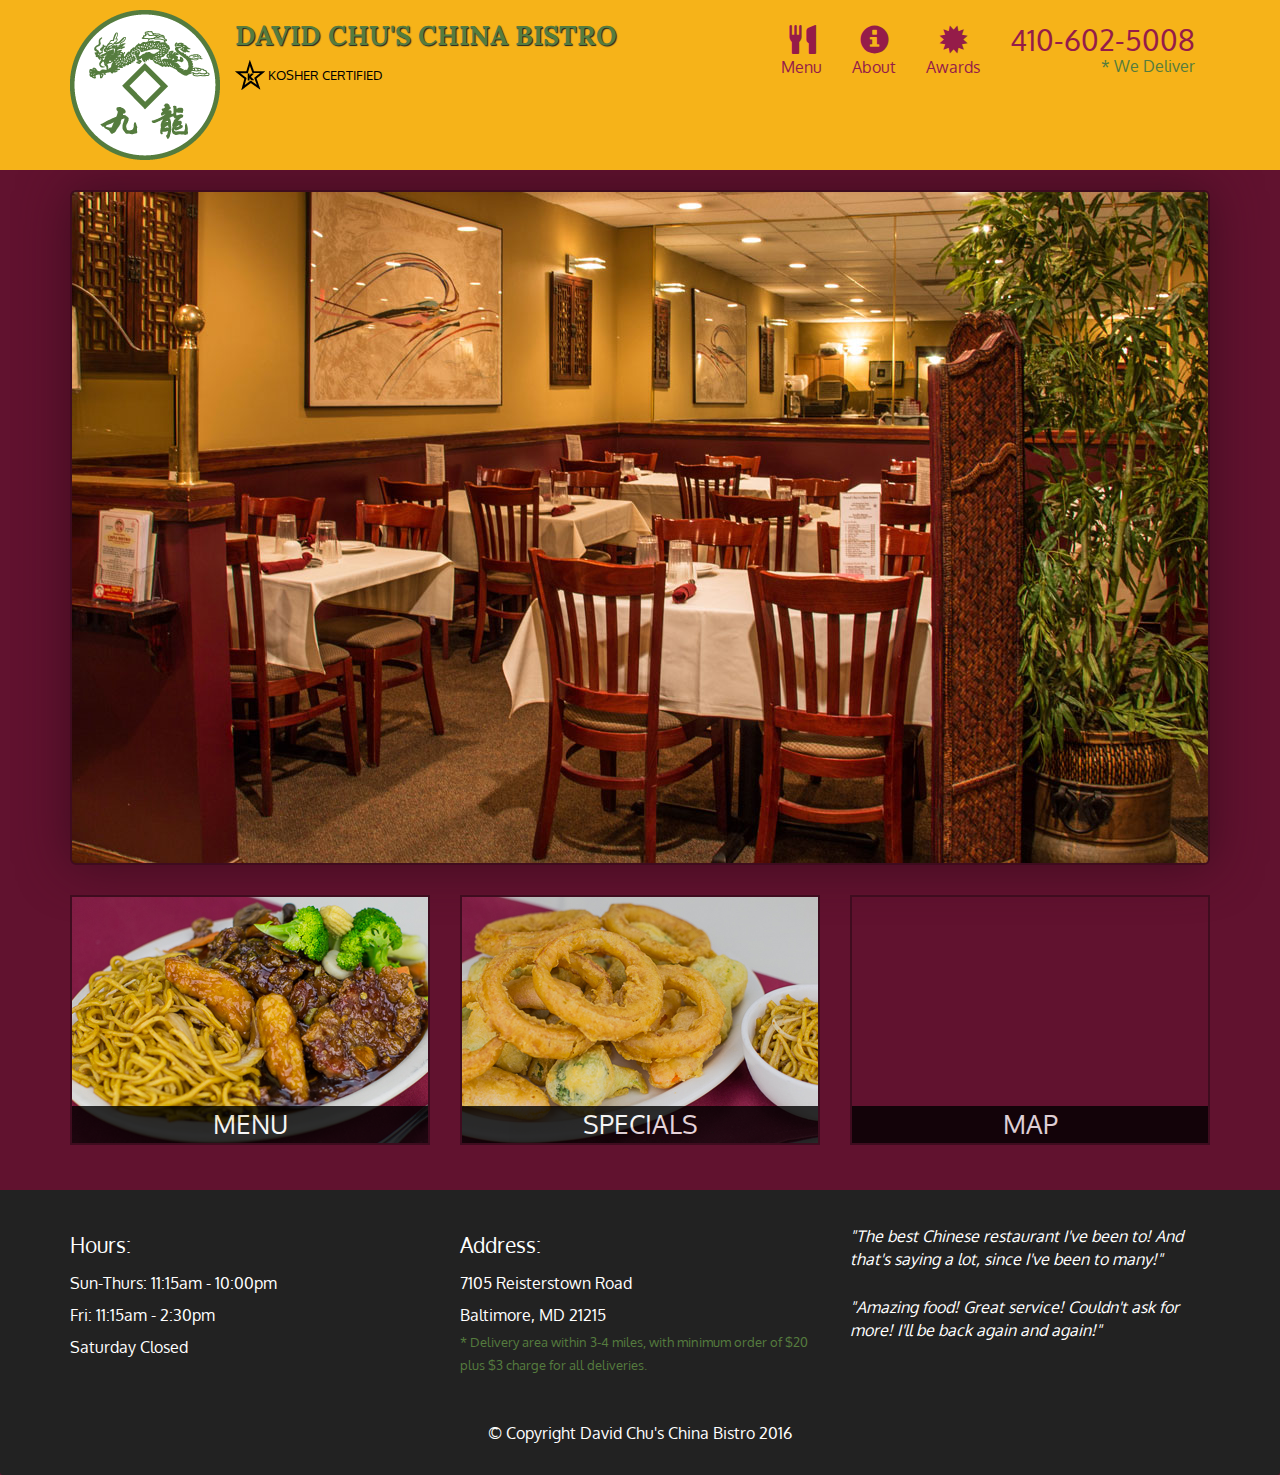
<file: mod 5-solution/index.html>
<!doctype html>
<html lang="en">
  <head>
    <meta charset="utf-8">
    <meta http-equiv="X-UA-Compatible" content="IE=edge">
    <meta name="viewport" content="width=device-width, initial-scale=1">
    <title>David Chu's China Bistro</title>
    <link rel="stylesheet" href="https://maxcdn.bootstrapcdn.com/bootstrap/3.4.1/css/bootstrap.min.css">
    <link rel="stylesheet" href="css/styles.css">
    <link href='https://fonts.googleapis.com/css?family=Oxygen:400,300,700' rel='stylesheet' type='text/css'>
    <link href='https://fonts.googleapis.com/css?family=Lora' rel='stylesheet' type='text/css'>
  </head>
<body>
  <header>
    <nav id="header-nav" class="navbar navbar-default">
      <div class="container">
        <div class="navbar-header">
          <a href="index.html" class="pull-left visible-md visible-lg">
            <div id="logo-img"></div>
          </a>

          <div class="navbar-brand">
            <a href="index.html"><h1>David Chu's China Bistro</h1></a>
            <p>
              <img src="images/star-k-logo.png" alt="Kosher certification">
              <span>Kosher Certified</span>
            </p>
          </div>

          <button id="navbarToggle" type="button" class="navbar-toggle collapsed" data-toggle="collapse" data-target="#collapsable-nav" aria-expanded="false">
            <span class="sr-only">Toggle navigation</span>
            <span class="icon-bar"></span>
            <span class="icon-bar"></span>
            <span class="icon-bar"></span>
          </button>
        </div>
        
        <div id="collapsable-nav" class="collapse navbar-collapse">
           <ul id="nav-list" class="nav navbar-nav navbar-right">
            <li id="navHomeButton" class="visible-xs active">
              <a href="index.html">
                <span class="glyphicon glyphicon-home"></span> Home</a>
            </li>
            <li id="navMenuButton">
              <a href="#" onclick="$dc.loadMenuCategories();">
                <span class="glyphicon glyphicon-cutlery"></span><br class="hidden-xs"> Menu</a>
            </li>
            <li>
              <a href="#">
                <span class="glyphicon glyphicon-info-sign"></span><br class="hidden-xs"> About</a>
            </li>
            <li>
              <a href="#">
                <span class="glyphicon glyphicon-certificate"></span><br class="hidden-xs"> Awards</a>
            </li>
            <li id="phone" class="hidden-xs">
              <a href="tel:410-602-5008">
                <span>410-602-5008</span></a><div>* We Deliver</div>
            </li>
          </ul><!-- #nav-list -->
        </div><!-- .collapse .navbar-collapse -->
      </div><!-- .container -->
    </nav><!-- #header-nav -->
  </header>

  <div id="call-btn" class="visible-xs">
    <a class="btn" href="tel:410-602-5008">
    <span class="glyphicon glyphicon-earphone"></span>
    410-602-5008
    </a>
  </div>
  <div id="xs-deliver" class="text-center visible-xs">* We Deliver</div>

  <div id="main-content" class="container"></div>

  <footer class="panel-footer">
    <div class="container">
      <div class="row">
        <section id="hours" class="col-sm-4">
          <span>Hours:</span><br>
          Sun-Thurs: 11:15am - 10:00pm<br>
          Fri: 11:15am - 2:30pm<br>
          Saturday Closed
          <hr class="visible-xs">
        </section>
        <section id="address" class="col-sm-4">
          <span>Address:</span><br>
          7105 Reisterstown Road<br>
          Baltimore, MD 21215
          <p>* Delivery area within 3-4 miles, with minimum order of $20 plus $3 charge for all deliveries.</p>
          <hr class="visible-xs">
        </section>
        <section id="testimonials" class="col-sm-4">
          <p>"The best Chinese restaurant I've been to! And that's saying a lot, since I've been to many!"</p>
          <p>"Amazing food! Great service! Couldn't ask for more! I'll be back again and again!"</p>
        </section>
      </div>
      <div class="text-center">&copy; Copyright David Chu's China Bistro 2016</div>
    </div>
  </footer>

  <!-- jQuery (Bootstrap JS plugins depend on it) -->
  <script src="js/jquery-2.1.4.min.js"></script>
  <script src="js/bootstrap.min.js"></script>
  <script src="js/ajax-utils.js"></script>
  <script src="js/script.js"></script>
</body>
</html>
</file>
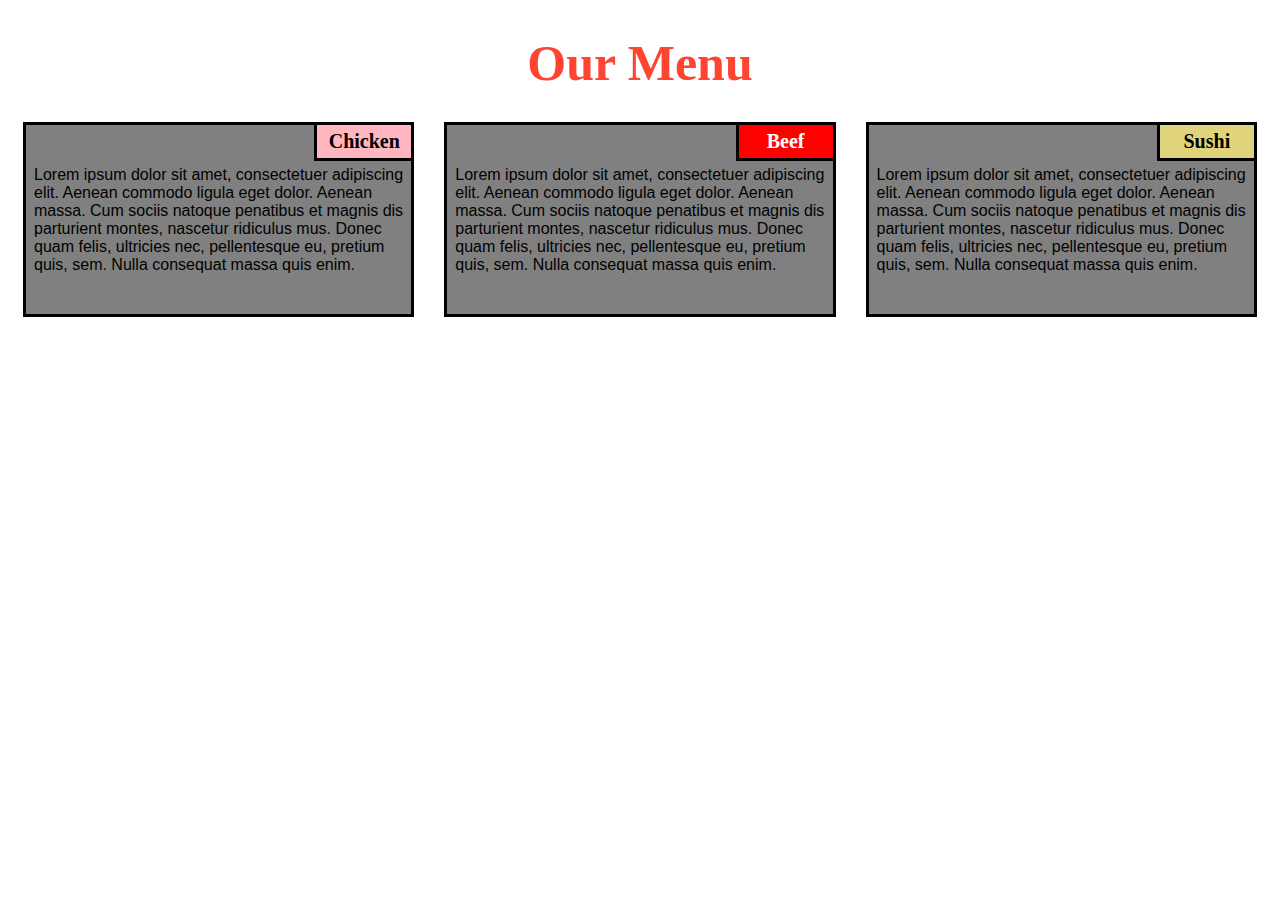
<file: mod2-solution/index.html>
<!DOCTYPE html>
<html>

<head>
    <meta charset="utf-8">
    <title>module2-solution</title>
</head>
<link rel="stylesheet" type="text/css" href="css/style.css">

<body>
    <h1>Our Menu</h1>
    <section class="column-lg-4 colmn-md-6 colmn-sm-12">
        <div>
            <p class="sub1">Chicken</p>
            <p class="content">
                Lorem ipsum dolor sit amet, consectetuer adipiscing elit. Aenean commodo ligula eget dolor. Aenean massa. Cum sociis natoque penatibus et magnis dis parturient montes, nascetur ridiculus mus. Donec quam felis, ultricies nec, pellentesque eu, pretium quis, sem. Nulla consequat massa quis enim.
            </p>
        </div>
    </section>
    <section class="column-lg-4 colmn-md-6 colmn-sm-12">
        <div>
            <p class="sub2">Beef</p>
            <p class="content">
                Lorem ipsum dolor sit amet, consectetuer adipiscing elit. Aenean commodo ligula eget dolor. Aenean massa. Cum sociis natoque penatibus et magnis dis parturient montes, nascetur ridiculus mus. Donec quam felis, ultricies nec, pellentesque eu, pretium quis, sem. Nulla consequat massa quis enim.
        </div>
    </section>
    <section class="column-lg-4 colmn-md-12 colmn-sm-12">
        <div>
            <p class="sub3">Sushi</p>
            <p class="content">
                Lorem ipsum dolor sit amet, consectetuer adipiscing elit. Aenean commodo ligula eget dolor. Aenean massa. Cum sociis natoque penatibus et magnis dis parturient montes, nascetur ridiculus mus. Donec quam felis, ultricies nec, pellentesque eu, pretium quis, sem. Nulla consequat massa quis enim.
            </p>
        </div>
</body>

</html>
</file>
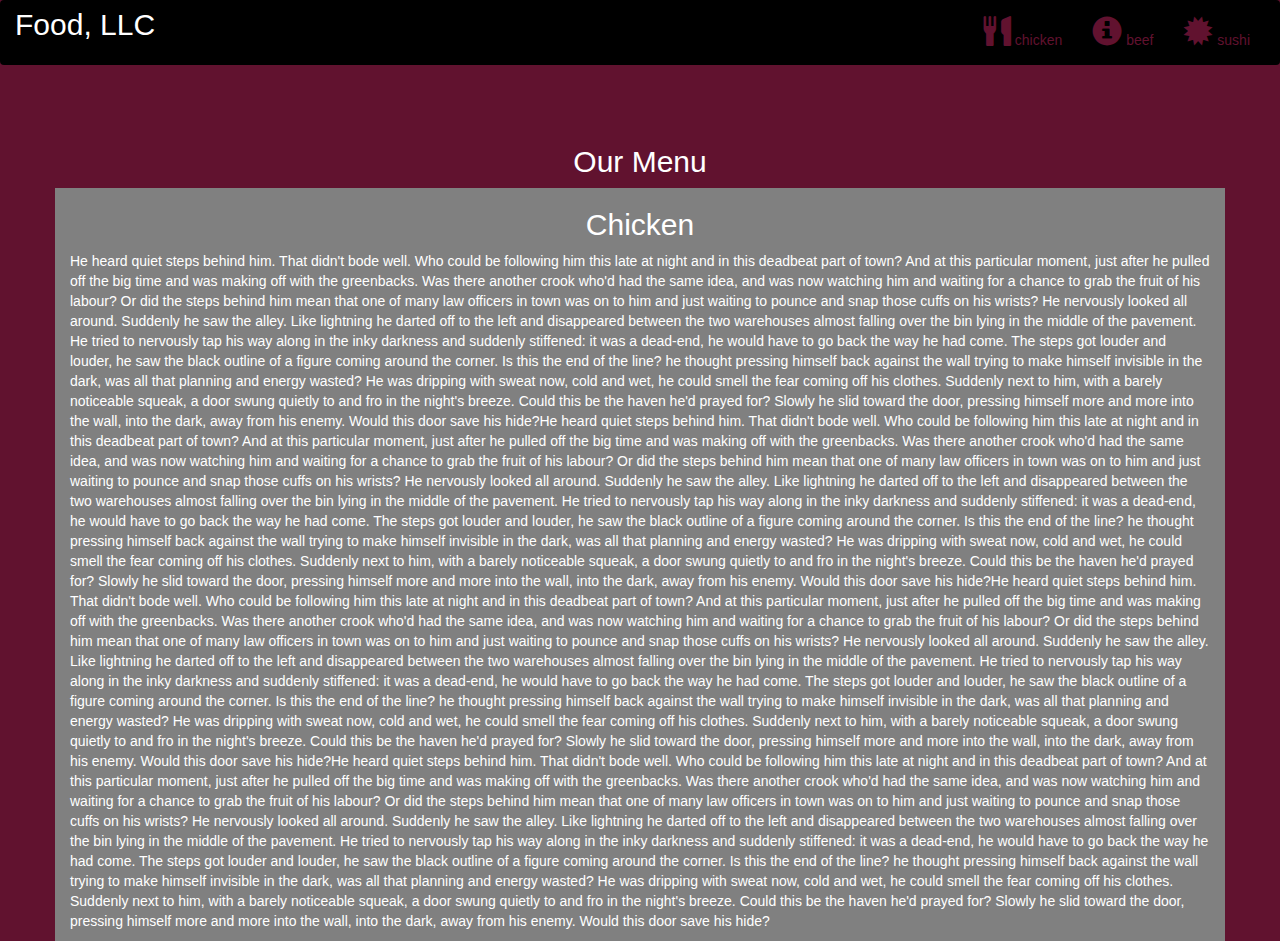
<file: Mod3/index.html>
<!DOCTYPE html>
<html lang="en">
<head>
  <title>Bootstrap Example</title>
  <meta charset="utf-8">
  <meta name="viewport" content="width=device-width, initial-scale=1">
  <link rel="stylesheet" href="https://maxcdn.bootstrapcdn.com/bootstrap/3.4.1/css/bootstrap.min.css">
  <link rel="stylesheet" type="text/css" href="style.css">
  <script src="https://ajax.googleapis.com/ajax/libs/jquery/3.5.1/jquery.min.js"></script>
  <script src="https://maxcdn.bootstrapcdn.com/bootstrap/3.4.1/js/bootstrap.min.js"></script>
</head>
<body>

<nav class="navbar navbar-inverse">
  <div class="container-fluid">
    <div class="navbar-header">
      <button type="button" class="navbar-toggle" data-toggle="collapse" data-target="#myNavbar">
        <span class="icon-bar"></span>
        <span class="icon-bar"></span>
        <span class="icon-bar"></span>                        
      </button>
      <a class="navbar-brand" href="#" >Food, LLC</a>
    </div>
    <div class="collapse navbar-collapse" id="myNavbar">
    
      <ul class="nav navbar-nav navbar-right" >
        <li style>
        <a href="#" > 
        <span class="glyphicon glyphicon-cutlery"></span> chicken</a>
        </li>
        <li>
        <a href="#" >
        <span class="glyphicon glyphicon-info-sign"></span> beef</a>
        </li>
        <li>
        <a href="#">
        <span class="glyphicon glyphicon-certificate"></span> sushi</a>
        </li>
      </ul>
    </div>
  </div>
</nav>
<br>
<br>  
<h1><p class="text-center">Our Menu</p></h1>


<div id="main-content" class="container">
  <div id="home-tiles" class="row">
      <div class="col-md-12 col-sm-12 col-xs-12">
            
            <p id="chickstory">
          <h2>Chicken</h2>
              He heard quiet steps behind him. That didn't bode well. Who could be following him this late at night and in this deadbeat part of town? And at this particular moment, just after he pulled off the big time and was making off with the greenbacks. Was there another crook who'd had the same idea, and was now watching him and waiting for a chance to grab the fruit of his labour? Or did the steps behind him mean that one of many law officers in town was on to him and just waiting to pounce and snap those cuffs on his wrists? He nervously looked all around. Suddenly he saw the alley. Like lightning he darted off to the left and disappeared between the two warehouses almost falling over the bin lying in the middle of the pavement. He tried to nervously tap his way along in the inky darkness and suddenly stiffened: it was a dead-end, he would have to go back the way he had come. The steps got louder and louder, he saw the black outline of a figure coming around the corner. Is this the end of the line? he thought pressing himself back against the wall trying to make himself invisible in the dark, was all that planning and energy wasted? He was dripping with sweat now, cold and wet, he could smell the fear coming off his clothes. Suddenly next to him, with a barely noticeable squeak, a door swung quietly to and fro in the night's breeze. Could this be the haven he'd prayed for? Slowly he slid toward the door, pressing himself more and more into the wall, into the dark, away from his enemy. Would this door save his hide?He heard quiet steps behind him. That didn't bode well. Who could be following him this late at night and in this deadbeat part of town? And at this particular moment, just after he pulled off the big time and was making off with the greenbacks. Was there another crook who'd had the same idea, and was now watching him and waiting for a chance to grab the fruit of his labour? Or did the steps behind him mean that one of many law officers in town was on to him and just waiting to pounce and snap those cuffs on his wrists? He nervously looked all around. Suddenly he saw the alley. Like lightning he darted off to the left and disappeared between the two warehouses almost falling over the bin lying in the middle of the pavement. He tried to nervously tap his way along in the inky darkness and suddenly stiffened: it was a dead-end, he would have to go back the way he had come. The steps got louder and louder, he saw the black outline of a figure coming around the corner. Is this the end of the line? he thought pressing himself back against the wall trying to make himself invisible in the dark, was all that planning and energy wasted? He was dripping with sweat now, cold and wet, he could smell the fear coming off his clothes. Suddenly next to him, with a barely noticeable squeak, a door swung quietly to and fro in the night's breeze. Could this be the haven he'd prayed for? Slowly he slid toward the door, pressing himself more and more into the wall, into the dark, away from his enemy. Would this door save his hide?He heard quiet steps behind him. That didn't bode well. Who could be following him this late at night and in this deadbeat part of town? And at this particular moment, just after he pulled off the big time and was making off with the greenbacks. Was there another crook who'd had the same idea, and was now watching him and waiting for a chance to grab the fruit of his labour? Or did the steps behind him mean that one of many law officers in town was on to him and just waiting to pounce and snap those cuffs on his wrists? He nervously looked all around. Suddenly he saw the alley. Like lightning he darted off to the left and disappeared between the two warehouses almost falling over the bin lying in the middle of the pavement. He tried to nervously tap his way along in the inky darkness and suddenly stiffened: it was a dead-end, he would have to go back the way he had come. The steps got louder and louder, he saw the black outline of a figure coming around the corner. Is this the end of the line? he thought pressing himself back against the wall trying to make himself invisible in the dark, was all that planning and energy wasted? He was dripping with sweat now, cold and wet, he could smell the fear coming off his clothes. Suddenly next to him, with a barely noticeable squeak, a door swung quietly to and fro in the night's breeze. Could this be the haven he'd prayed for? Slowly he slid toward the door, pressing himself more and more into the wall, into the dark, away from his enemy. Would this door save his hide?He heard quiet steps behind him. That didn't bode well. Who could be following him this late at night and in this deadbeat part of town? And at this particular moment, just after he pulled off the big time and was making off with the greenbacks. Was there another crook who'd had the same idea, and was now watching him and waiting for a chance to grab the fruit of his labour? Or did the steps behind him mean that one of many law officers in town was on to him and just waiting to pounce and snap those cuffs on his wrists? He nervously looked all around. Suddenly he saw the alley. Like lightning he darted off to the left and disappeared between the two warehouses almost falling over the bin lying in the middle of the pavement. He tried to nervously tap his way along in the inky darkness and suddenly stiffened: it was a dead-end, he would have to go back the way he had come. The steps got louder and louder, he saw the black outline of a figure coming around the corner. Is this the end of the line? he thought pressing himself back against the wall trying to make himself invisible in the dark, was all that planning and energy wasted? He was dripping with sweat now, cold and wet, he could smell the fear coming off his clothes. Suddenly next to him, with a barely noticeable squeak, a door swung quietly to and fro in the night's breeze. Could this be the haven he'd prayed for? Slowly he slid toward the door, pressing himself more and more into the wall, into the dark, away from his enemy. Would this door save his hide?
            </p>
      </div>
    </div>
</div>

</body>
</html>
</file>
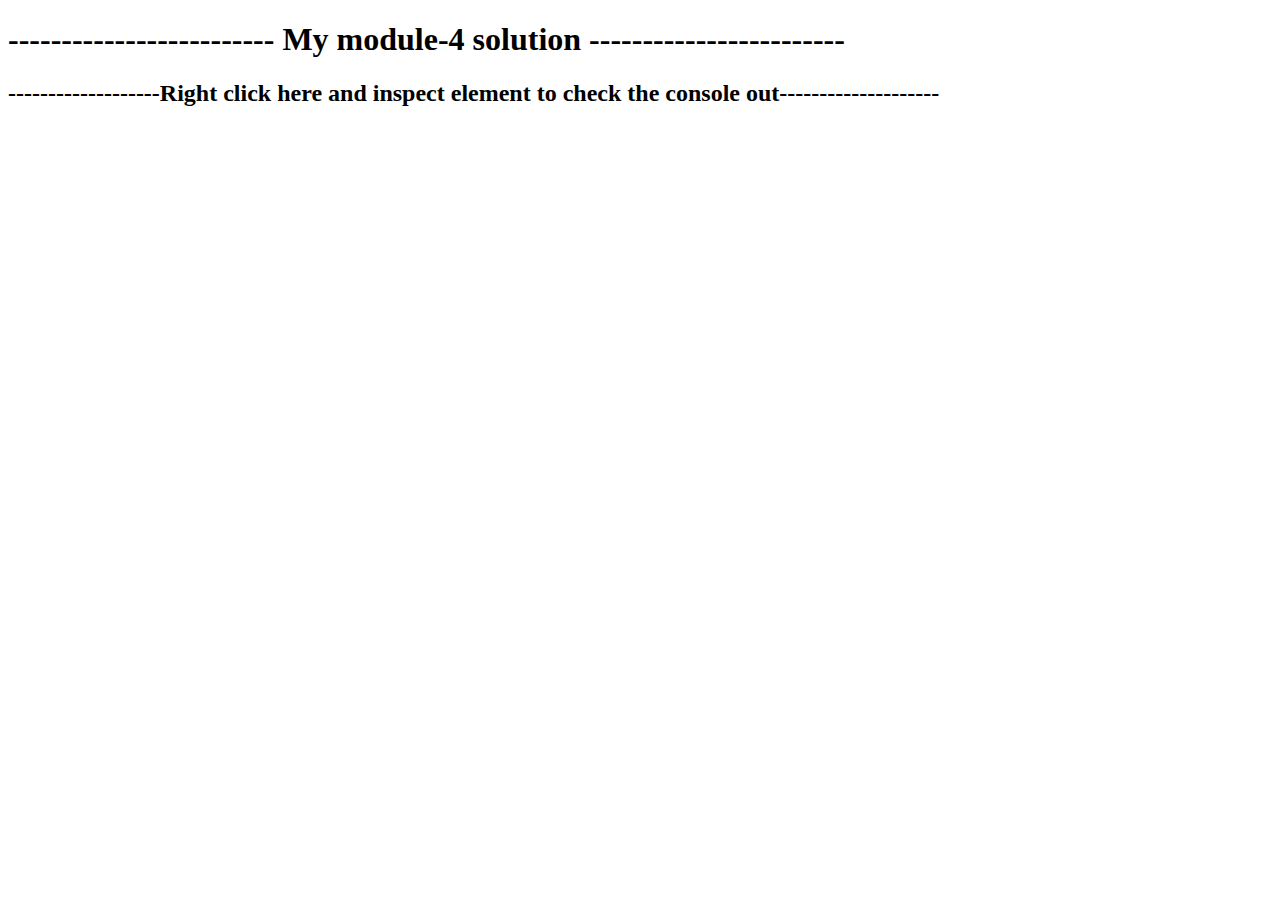
<file: mod4-solution/index.html>
<!DOCTYPE html>
<html>
<head>
	<title></title>
</head>
<body>
	<h1>------------------------- My module-4 solution ------------------------</h1>
  <h2>-------------------Right click here and inspect element to check the console out--------------------</h2>
	<script src="js/script.js" ="text/javascript">
	
		</script>

</body>
</html>
</file>
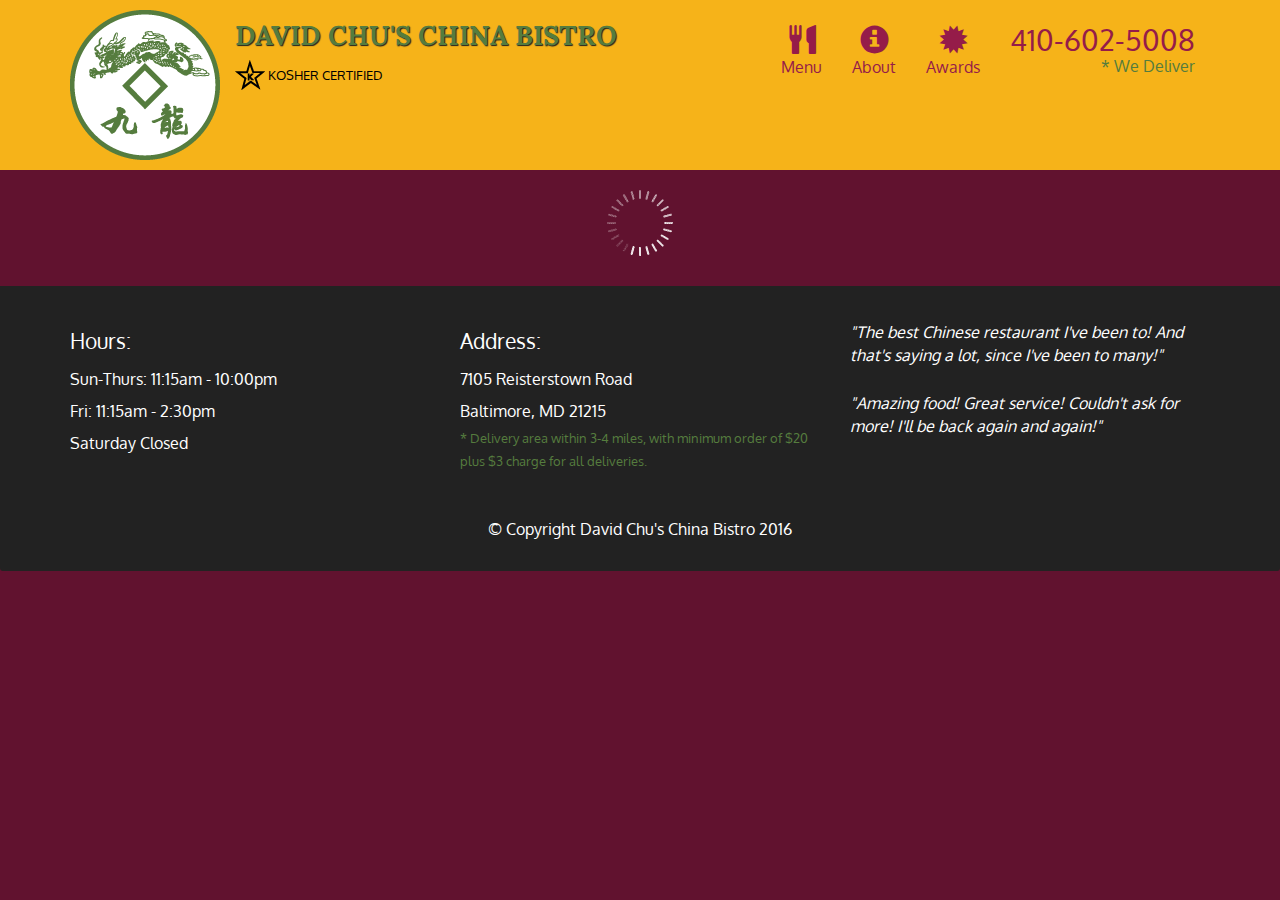
<file: mod5-solution/index.html>
<!doctype html>
<html lang="en">
  <head>
    <meta charset="utf-8">
    <meta http-equiv="X-UA-Compatible" content="IE=edge">
    <meta name="viewport" content="width=device-width, initial-scale=1">
    <title>David Chu's China Bistro</title>
    <link rel="stylesheet" href="css/bootstrap.min.css">
    <link rel="stylesheet" href="css/styles.css">
    <link href='https://fonts.googleapis.com/css?family=Oxygen:400,300,700' rel='stylesheet' type='text/css'>
    <link href='https://fonts.googleapis.com/css?family=Lora' rel='stylesheet' type='text/css'>
  </head>
<body>
  <header>
    <nav id="header-nav" class="navbar navbar-default">
      <div class="container">
        <div class="navbar-header">
          <a href="index.html" class="pull-left visible-md visible-lg">
            <div id="logo-img" alt="Logo image"></div>
          </a>

          <div class="navbar-brand">
            <a href="index.html"><h1>David Chu's China Bistro</h1></a>
            <p>
              <img src="images/star-k-logo.png" alt="Kosher certification">
              <span>Kosher Certified</span>
            </p>
          </div>

          <button id="navbarToggle" type="button" class="navbar-toggle collapsed" data-toggle="collapse" data-target="#collapsable-nav" aria-expanded="false">
            <span class="sr-only">Toggle navigation</span>
            <span class="icon-bar"></span>
            <span class="icon-bar"></span>
            <span class="icon-bar"></span>
          </button>
        </div>
        
        <div id="collapsable-nav" class="collapse navbar-collapse">
           <ul id="nav-list" class="nav navbar-nav navbar-right">
            <li id="navHomeButton" class="visible-xs active">
              <a href="index.html">
                <span class="glyphicon glyphicon-home"></span> Home</a>
            </li>
            <li id="navMenuButton">
              <a href="#" onclick="$dc.loadMenuCategories();">
                <span class="glyphicon glyphicon-cutlery"></span><br class="hidden-xs"> Menu</a>
            </li>
            <li>
              <a href="#">
                <span class="glyphicon glyphicon-info-sign"></span><br class="hidden-xs"> About</a>
            </li>
            <li>
              <a href="#">
                <span class="glyphicon glyphicon-certificate"></span><br class="hidden-xs"> Awards</a>
            </li>
            <li id="phone" class="hidden-xs">
              <a href="tel:410-602-5008">
                <span>410-602-5008</span></a><div>* We Deliver</div>
            </li>
          </ul><!-- #nav-list -->
        </div><!-- .collapse .navbar-collapse -->
      </div><!-- .container -->
    </nav><!-- #header-nav -->
  </header>

  <div id="call-btn" class="visible-xs">
    <a class="btn" href="tel:410-602-5008">
    <span class="glyphicon glyphicon-earphone"></span>
    410-602-5008
    </a>
  </div>
  <div id="xs-deliver" class="text-center visible-xs">* We Deliver</div>

  <div id="main-content" class="container"></div>

  <footer class="panel-footer">
    <div class="container">
      <div class="row">
        <section id="hours" class="col-sm-4">
          <span>Hours:</span><br>
          Sun-Thurs: 11:15am - 10:00pm<br>
          Fri: 11:15am - 2:30pm<br>
          Saturday Closed
          <hr class="visible-xs">
        </section>
        <section id="address" class="col-sm-4">
          <span>Address:</span><br>
          7105 Reisterstown Road<br>
          Baltimore, MD 21215
          <p>* Delivery area within 3-4 miles, with minimum order of $20 plus $3 charge for all deliveries.</p>
          <hr class="visible-xs">
        </section>
        <section id="testimonials" class="col-sm-4">
          <p>"The best Chinese restaurant I've been to! And that's saying a lot, since I've been to many!"</p>
          <p>"Amazing food! Great service! Couldn't ask for more! I'll be back again and again!"</p>
        </section>
      </div>
      <div class="text-center">&copy; Copyright David Chu's China Bistro 2016</div>
    </div>
  </footer>

  <!-- jQuery (Bootstrap JS plugins depend on it) -->
  <script src="js/jquery-2.1.4.min.js"></script>
  <script src="js/bootstrap.min.js"></script>
  <script src="js/ajax-utils.js"></script>
  <script src="js/script.js"></script>
</body>
</html>
</file>
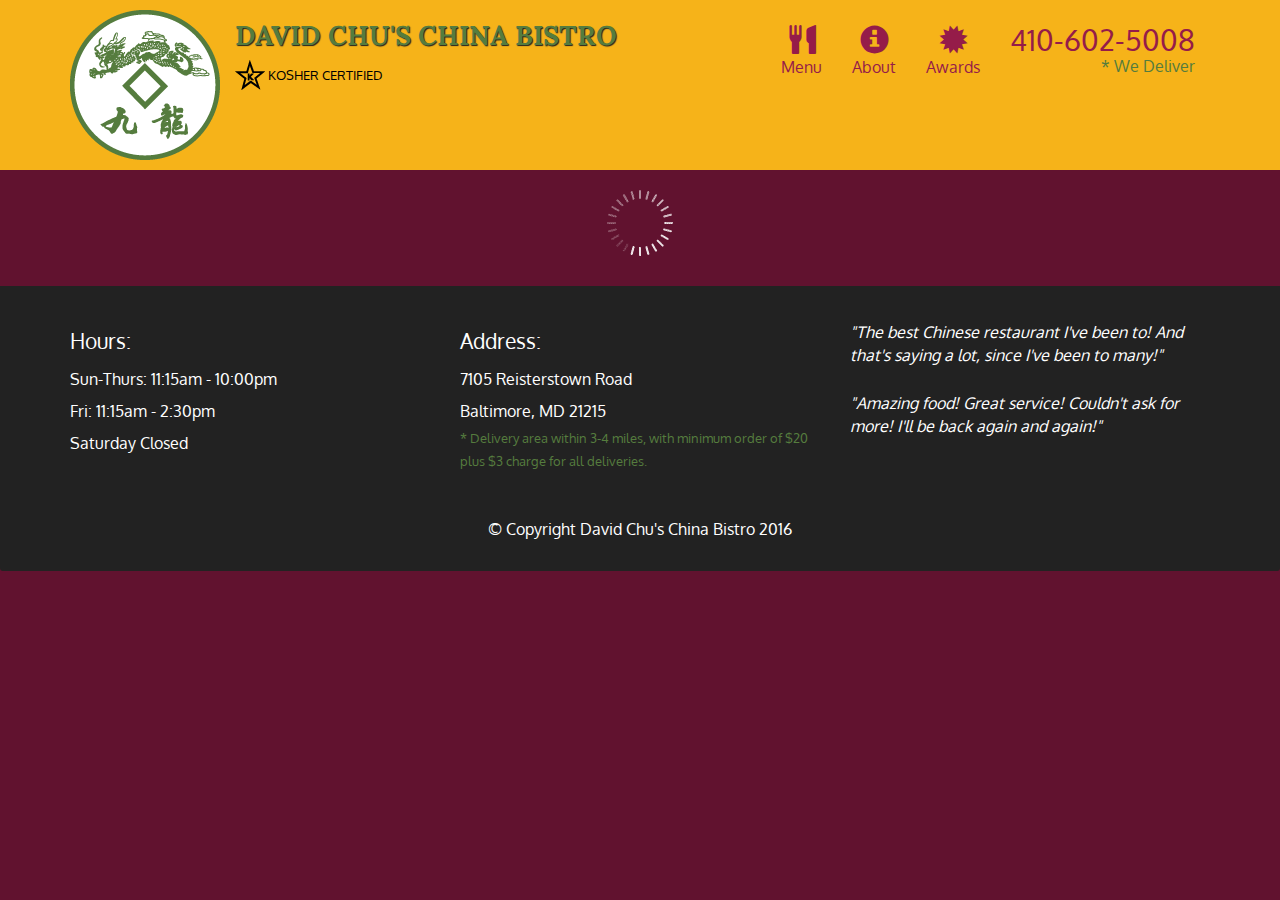
<file: module5-solution-main/index.html>
<!doctype html>
<html lang="en">
  <head>
    <meta charset="utf-8">
    <meta http-equiv="X-UA-Compatible" content="IE=edge">
    <meta name="viewport" content="width=device-width, initial-scale=1">
    <title>David Chu's China Bistro</title>
    <link rel="stylesheet" href="css/bootstrap.min.css">
    <link rel="stylesheet" href="css/styles.css">
    <link href='https://fonts.googleapis.com/css?family=Oxygen:400,300,700' rel='stylesheet' type='text/css'>
    <link href='https://fonts.googleapis.com/css?family=Lora' rel='stylesheet' type='text/css'>
  </head>
<body>
  <header>
    <nav id="header-nav" class="navbar navbar-default">
      <div class="container">
        <div class="navbar-header">
          <a href="index.html" class="pull-left visible-md visible-lg">
            <div id="logo-img" alt="Logo image"></div>
          </a>

          <div class="navbar-brand">
            <a href="index.html"><h1>David Chu's China Bistro</h1></a>
            <p>
              <img src="images/star-k-logo.png" alt="Kosher certification">
              <span>Kosher Certified</span>
            </p>
          </div>

          <button id="navbarToggle" type="button" class="navbar-toggle collapsed" data-toggle="collapse" data-target="#collapsable-nav" aria-expanded="false">
            <span class="sr-only">Toggle navigation</span>
            <span class="icon-bar"></span>
            <span class="icon-bar"></span>
            <span class="icon-bar"></span>
          </button>
        </div>
        
        <div id="collapsable-nav" class="collapse navbar-collapse">
           <ul id="nav-list" class="nav navbar-nav navbar-right">
            <li id="navHomeButton" class="visible-xs active">
              <a href="index.html">
                <span class="glyphicon glyphicon-home"></span> Home</a>
            </li>
            <li id="navMenuButton">
              <a href="#" onclick="$dc.loadMenuCategories();">
                <span class="glyphicon glyphicon-cutlery"></span><br class="hidden-xs"> Menu</a>
            </li>
            <li>
              <a href="#">
                <span class="glyphicon glyphicon-info-sign"></span><br class="hidden-xs"> About</a>
            </li>
            <li>
              <a href="#">
                <span class="glyphicon glyphicon-certificate"></span><br class="hidden-xs"> Awards</a>
            </li>
            <li id="phone" class="hidden-xs">
              <a href="tel:410-602-5008">
                <span>410-602-5008</span></a><div>* We Deliver</div>
            </li>
          </ul><!-- #nav-list -->
        </div><!-- .collapse .navbar-collapse -->
      </div><!-- .container -->
    </nav><!-- #header-nav -->
  </header>

  <div id="call-btn" class="visible-xs">
    <a class="btn" href="tel:410-602-5008">
    <span class="glyphicon glyphicon-earphone"></span>
    410-602-5008
    </a>
  </div>
  <div id="xs-deliver" class="text-center visible-xs">* We Deliver</div>

  <div id="main-content" class="container"></div>

  <footer class="panel-footer">
    <div class="container">
      <div class="row">
        <section id="hours" class="col-sm-4">
          <span>Hours:</span><br>
          Sun-Thurs: 11:15am - 10:00pm<br>
          Fri: 11:15am - 2:30pm<br>
          Saturday Closed
          <hr class="visible-xs">
        </section>
        <section id="address" class="col-sm-4">
          <span>Address:</span><br>
          7105 Reisterstown Road<br>
          Baltimore, MD 21215
          <p>* Delivery area within 3-4 miles, with minimum order of $20 plus $3 charge for all deliveries.</p>
          <hr class="visible-xs">
        </section>
        <section id="testimonials" class="col-sm-4">
          <p>"The best Chinese restaurant I've been to! And that's saying a lot, since I've been to many!"</p>
          <p>"Amazing food! Great service! Couldn't ask for more! I'll be back again and again!"</p>
        </section>
      </div>
      <div class="text-center">&copy; Copyright David Chu's China Bistro 2016</div>
    </div>
  </footer>

  <!-- jQuery (Bootstrap JS plugins depend on it) -->
  <script src="js/jquery-2.1.4.min.js"></script>
  <script src="js/bootstrap.min.js"></script>
  <script src="js/ajax-utils.js"></script>
  <script src="js/script.js"></script>
</body>
</html>
</file>
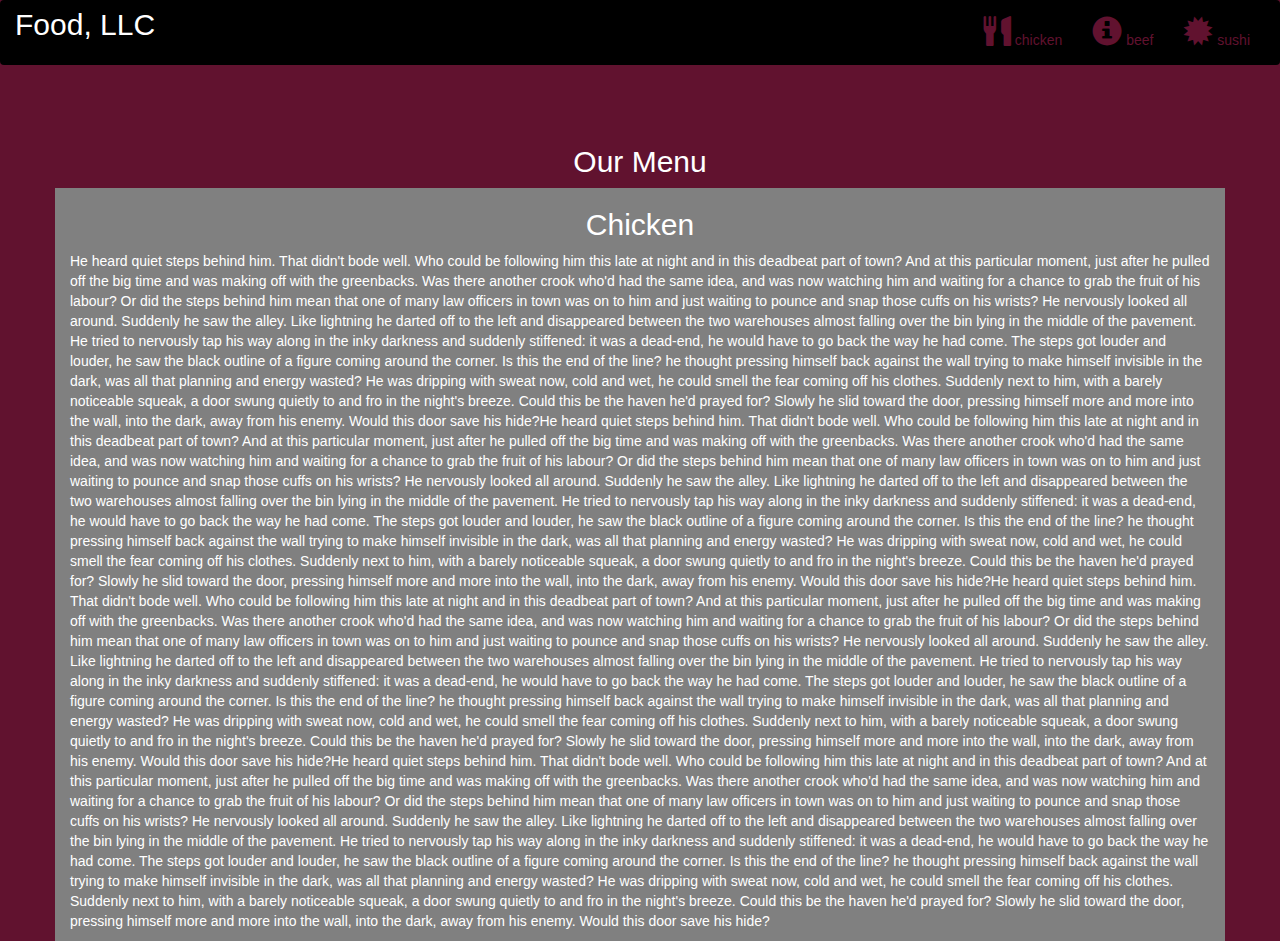
<file: mod3-solution/index .html>
<!DOCTYPE html>
<html lang="en">
<head>
  <title>Bootstrap Example</title>
  <meta charset="utf-8">
  <meta name="viewport" content="width=device-width, initial-scale=1">
  <link rel="stylesheet" href="https://maxcdn.bootstrapcdn.com/bootstrap/3.4.1/css/bootstrap.min.css">
  <link rel="stylesheet"  href="css/style.css">
  <script src="https://ajax.googleapis.com/ajax/libs/jquery/3.5.1/jquery.min.js"></script>
  <script src="https://maxcdn.bootstrapcdn.com/bootstrap/3.4.1/js/bootstrap.min.js"></script>
</head>
<body>

<nav class="navbar navbar-inverse">
  <div class="container-fluid">
    <div class="navbar-header">
      <button type="button" class="navbar-toggle" data-toggle="collapse" data-target="#myNavbar">
        <span class="icon-bar"></span>
        <span class="icon-bar"></span>
        <span class="icon-bar"></span>                        
      </button>
      <a class="navbar-brand" href="#" >Food, LLC</a>
    </div>
    <div class="collapse navbar-collapse" id="myNavbar">
    
      <ul class="nav navbar-nav navbar-right" >
        <li style>
        <a href="#" > 
        <span class="glyphicon glyphicon-cutlery"></span> chicken</a>
        </li>
        <li>
        <a href="#" >
        <span class="glyphicon glyphicon-info-sign"></span> beef</a>
        </li>
        <li>
        <a href="#">
        <span class="glyphicon glyphicon-certificate"></span> sushi</a>
        </li>
      </ul>
    </div>
  </div>
</nav>
<br>
<br>  
<h1><p class="text-center">Our Menu</p></h1>


<div id="main-content" class="container">
  <div id="home-tiles" class="row">
      <div class="col-md-12 col-sm-12 col-xs-12">
            
            <p id="chickstory">
          <h2>Chicken</h2>
              He heard quiet steps behind him. That didn't bode well. Who could be following him this late at night and in this deadbeat part of town? And at this particular moment, just after he pulled off the big time and was making off with the greenbacks. Was there another crook who'd had the same idea, and was now watching him and waiting for a chance to grab the fruit of his labour? Or did the steps behind him mean that one of many law officers in town was on to him and just waiting to pounce and snap those cuffs on his wrists? He nervously looked all around. Suddenly he saw the alley. Like lightning he darted off to the left and disappeared between the two warehouses almost falling over the bin lying in the middle of the pavement. He tried to nervously tap his way along in the inky darkness and suddenly stiffened: it was a dead-end, he would have to go back the way he had come. The steps got louder and louder, he saw the black outline of a figure coming around the corner. Is this the end of the line? he thought pressing himself back against the wall trying to make himself invisible in the dark, was all that planning and energy wasted? He was dripping with sweat now, cold and wet, he could smell the fear coming off his clothes. Suddenly next to him, with a barely noticeable squeak, a door swung quietly to and fro in the night's breeze. Could this be the haven he'd prayed for? Slowly he slid toward the door, pressing himself more and more into the wall, into the dark, away from his enemy. Would this door save his hide?He heard quiet steps behind him. That didn't bode well. Who could be following him this late at night and in this deadbeat part of town? And at this particular moment, just after he pulled off the big time and was making off with the greenbacks. Was there another crook who'd had the same idea, and was now watching him and waiting for a chance to grab the fruit of his labour? Or did the steps behind him mean that one of many law officers in town was on to him and just waiting to pounce and snap those cuffs on his wrists? He nervously looked all around. Suddenly he saw the alley. Like lightning he darted off to the left and disappeared between the two warehouses almost falling over the bin lying in the middle of the pavement. He tried to nervously tap his way along in the inky darkness and suddenly stiffened: it was a dead-end, he would have to go back the way he had come. The steps got louder and louder, he saw the black outline of a figure coming around the corner. Is this the end of the line? he thought pressing himself back against the wall trying to make himself invisible in the dark, was all that planning and energy wasted? He was dripping with sweat now, cold and wet, he could smell the fear coming off his clothes. Suddenly next to him, with a barely noticeable squeak, a door swung quietly to and fro in the night's breeze. Could this be the haven he'd prayed for? Slowly he slid toward the door, pressing himself more and more into the wall, into the dark, away from his enemy. Would this door save his hide?He heard quiet steps behind him. That didn't bode well. Who could be following him this late at night and in this deadbeat part of town? And at this particular moment, just after he pulled off the big time and was making off with the greenbacks. Was there another crook who'd had the same idea, and was now watching him and waiting for a chance to grab the fruit of his labour? Or did the steps behind him mean that one of many law officers in town was on to him and just waiting to pounce and snap those cuffs on his wrists? He nervously looked all around. Suddenly he saw the alley. Like lightning he darted off to the left and disappeared between the two warehouses almost falling over the bin lying in the middle of the pavement. He tried to nervously tap his way along in the inky darkness and suddenly stiffened: it was a dead-end, he would have to go back the way he had come. The steps got louder and louder, he saw the black outline of a figure coming around the corner. Is this the end of the line? he thought pressing himself back against the wall trying to make himself invisible in the dark, was all that planning and energy wasted? He was dripping with sweat now, cold and wet, he could smell the fear coming off his clothes. Suddenly next to him, with a barely noticeable squeak, a door swung quietly to and fro in the night's breeze. Could this be the haven he'd prayed for? Slowly he slid toward the door, pressing himself more and more into the wall, into the dark, away from his enemy. Would this door save his hide?He heard quiet steps behind him. That didn't bode well. Who could be following him this late at night and in this deadbeat part of town? And at this particular moment, just after he pulled off the big time and was making off with the greenbacks. Was there another crook who'd had the same idea, and was now watching him and waiting for a chance to grab the fruit of his labour? Or did the steps behind him mean that one of many law officers in town was on to him and just waiting to pounce and snap those cuffs on his wrists? He nervously looked all around. Suddenly he saw the alley. Like lightning he darted off to the left and disappeared between the two warehouses almost falling over the bin lying in the middle of the pavement. He tried to nervously tap his way along in the inky darkness and suddenly stiffened: it was a dead-end, he would have to go back the way he had come. The steps got louder and louder, he saw the black outline of a figure coming around the corner. Is this the end of the line? he thought pressing himself back against the wall trying to make himself invisible in the dark, was all that planning and energy wasted? He was dripping with sweat now, cold and wet, he could smell the fear coming off his clothes. Suddenly next to him, with a barely noticeable squeak, a door swung quietly to and fro in the night's breeze. Could this be the haven he'd prayed for? Slowly he slid toward the door, pressing himself more and more into the wall, into the dark, away from his enemy. Would this door save his hide?
            </p>
      </div>
    </div>
</div>

</body>
</html>
</file>
<file: mod 5-solution/css/styles.css>
body {
    font-size: 16px;
    color: #fff;
    background-color: #61122f;
    font-family: 'Oxygen', sans-serif;
  }
  
  /** HEADER **/
  #header-nav {
    background-color: #f6b319;
    border-radius: 0;
    border: 0;
  }
  
  #logo-img {
    background: url('../images/restaurant-logo_large.png') no-repeat;
    width: 150px;
    height: 150px;
    margin: 10px 15px 10px 0;
  }
  
  .navbar-brand {
    padding-top: 25px;
  }
  .navbar-brand h1 { /* Restaurant name */
    font-family: 'Lora', serif;
    color: #557c3e;
    font-size: 1.5em;
    text-transform: uppercase;
    font-weight: bold;
    text-shadow: 1px 1px 1px #222;
    margin-top: 0;
    margin-bottom: 0;
    line-height: .75;
  }
  .navbar-brand a:hover, .navbar-brand a:focus {
    text-decoration: none;
  }
  .navbar-brand p { /* Kosher cert */
    color: #000;
    text-transform: uppercase;
    font-size: .7em;
    margin-top: 15px;
  }
  .navbar-brand p span { /* Star-K */
    vertical-align: middle;
  }
  
  #nav-list {
    margin-top: 10px;
  }
  #nav-list a {
    color: #951C49;
    text-align: center;
  }
  #nav-list a:hover {
    background: #E7E7E7;
  }
  #nav-list a span {
    font-size: 1.8em;
  }
  
  #phone {
    margin-top: 5px;
  }
  #phone a { /* Phone number */
    text-align: right;
    padding-bottom: 0;
  }
  #phone div { /* We Deliver */
    color: #557c3e;
    text-align: right;
    padding-right: 15px;
  }
  
  .navbar-header button.navbar-toggle, .navbar-header .icon-bar {
    border: 1px solid #61122f;
  }
  .navbar-header button.navbar-toggle {
    clear: both;
    margin-top: -30px;
  }
  /* END HEADER */
  
  /* FOOTER */
  .panel-footer {
    margin-top: 30px;
    padding-top: 35px;
    padding-bottom: 30px;
    background-color: #222;
    border-top: 0;
  }
  .panel-footer div.row {
    margin-bottom: 35px;
  }
  #hours, #address {
    line-height: 2;
  }
  #hours > span, #address > span {
    font-size: 1.3em;
  }
  #address p {
    color: #557c3e;
    font-size: .8em;
    line-height: 1.8;
  }
  #testimonials {
    font-style: italic;
  }
  #testimonials p:nth-child(2) {
    margin-top: 25px;
  }
  /* END FOOTER */
  
  
  
  /* HOME PAGE */
  .container .jumbotron {
    box-shadow: 0 0 50px #3F0C1F;
    border: 2px solid #3F0C1F;
  }
  
  #menu-tile, #specials-tile, #map-tile {
    height: 250px;
    width: 100%;
    margin-bottom: 15px;
    position: relative;
    border: 2px solid #3F0C1F;
    overflow: hidden;
  }
  #menu-tile:hover, #specials-tile:hover, #map-tile:hover {
    box-shadow: 0 1px 5px 1px #cccccc;
  }
  #menu-tile {
    background: url('../images/menu-tile.jpg') no-repeat;
    background-position: center;
  }
  #specials-tile {
    background: url('../images/specials-tile.jpg') no-repeat;
    background-position: center;
  }
  #menu-tile span, #specials-tile span, #map-tile span {
    position: absolute;
    bottom: 0;
    right: 0;
    width: 100%;
    text-align: center;
    font-size: 1.6em;
    text-transform: uppercase;
    background-color: #000;
    color: #fff;
    opacity: .8;
  }
  /* END HOME PAGE */
  
  /* MENU CATEGORIES PAGE */
  .category-tile { 
    position: relative;
    border: 2px solid #3F0C1F;
    overflow: hidden;
    width: 200px;
    height: 200px;
    margin: 0 auto 15px;
  }
  .category-tile span {
    position: absolute;
    bottom: 0;
    right: 0;
    width: 100%;
    text-align: center;
    font-size: 1.2em;
    text-transform: uppercase;
    background-color: #000;
    color: #fff;
    opacity: .8;
  }
  .category-tile:hover {
    box-shadow: 0 1px 5px 1px #cccccc;
  }
  
  #menu-categories-title + div {
    margin-bottom: 50px;
  }
  /* END MENU CATEGORIES PAGE */
  
  /* SINGLE CATEGORY PAGE */
  .menu-item-tile {
    margin-bottom: 25px;
  }
  .menu-item-tile hr {
    width: 80%;
  }
  .menu-item-tile .menu-item-price {
    font-size: 1.1em;
    text-align: right;
    margin-top: -15px;
    margin-right: -15px;
  }
  .menu-item-tile .menu-item-price span {
    font-size: .6em;
  }
  .menu-item-photo {
    position: relative;
    border: 2px solid #3F0C1F; 
    overflow: hidden;
    padding: 0;
    margin-right: -15px;
    margin-left: auto;
    margin-bottom: 20px;
    max-width: 250px;
  }
  .menu-item-photo div {
    position: absolute;
    bottom: 0;
    right: 0;
    width: 80px;
    background-color: #557c3e;
    text-align: center;
  }
  .menu-item-description {
    padding-right: 30px;
  }
  h3.menu-item-title {
    margin: 0 0 10px;
  }
  .menu-item-details {
    font-size: .9em;
    font-style: italic;
  }
  /* END SINGLE CATEGORY PAGE */
  
  
  /********** Large devices only **********/
  @media (min-width: 1200px) {
    .container .jumbotron {
      background: url('../images/jumbotron_1200.jpg') no-repeat;
      height: 675px;
    }
  }
  
  /********** Medium devices only **********/
  @media (min-width: 992px) and (max-width: 1199px) {
    /* Header */
    #logo-img {
      background: url('../images/restaurant-logo_medium.png') no-repeat;
      width: 100px;
      height: 100px;
      margin: 5px 5px 5px 0;
    }
    /* End Header */
  
    /* Home Page */
    .container .jumbotron {
      background: url('../images/jumbotron_992.jpg') no-repeat;
      height: 558px;
    }
    /* End Home Page */
  }
  
  /********** Small devices only **********/
  @media (min-width: 768px) and (max-width: 991px) {
    /* Home Page */
    .container .jumbotron {
      background: url('../images/jumbotron_768.jpg') no-repeat;
      height: 432px;
    }
    /* End Home Page */
  }
  
  /********** Extra small devices only **********/
  @media (max-width: 767px) {
    /* Header */
    .navbar-brand {
      padding-top: 10px;
      height: 80px;
    }
    .navbar-brand h1 { /* Restaurant name */
      padding-top: 10px;
      font-size: 5vw; /* 1vw = 1% of viewport width */
    }
    .navbar-brand p { /* Kosher cert */
      font-size: .6em;
      margin-top: 12px;
    }
    .navbar-brand p img { /* Star-K */
      height: 20px;
    }
  
    #collapsable-nav a { /* Collapsed nav menu text */
      font-size: 1.2em;
    }
    #collapsable-nav a span { /* Collapsed nav menu glyph */
      font-size: 1em;
      margin-right: 5px;
    }
  
    #call-btn > a {
      font-size: 1.5em;
      display: block;
      margin: 0 20px;
      padding: 10px;
      border: 2px solid #fff;
      background-color: #f6b319;
      color: #951c49;
    }
    #xs-deliver {
      margin-top: 5px;
      font-size: .7em;
      letter-spacing: .1em;
      text-transform: uppercase;
    }
    /* End Header */
  
    /* Footer */
    .panel-footer section {
      margin-bottom: 30px;
      text-align: center;
    }
    .panel-footer section:nth-child(3) {
      margin-bottom: 0; /* margin already exists on the whole row */
    }
    .panel-footer section hr {
      width: 50%;
    }
    /* End Footer */
  
    /* Home Page */
    .container .jumbotron {
      margin-top: 30px;
      padding: 0;
    }
    #menu-tile, #specials-tile {
      width: 360px;
      margin: 0 auto 15px;
    }
  
    .menu-item-photo {
      margin-right: auto;
    }
    .menu-item-tile .menu-item-price {
      text-align: center;
    }
    .menu-item-description {
      text-align: center;;
    }
  }
  
  
  /********** Super extra small devices Only :-) (e.g., iPhone 4) **********/
  @media (max-width: 479px) {
    /* Header */
    .navbar-brand h1 { /* Restaurant name */
      padding-top: 5px;
      font-size: 6vw;
    }
    /* End Header */
    
    /* Home page */
    #menu-tile, #specials-tile {
      width: 280px;
      margin: 0 auto 15px;
    }
  
    .col-xxs-12 {
      position: relative;
      min-height: 1px;
      padding-right: 15px;
      padding-left: 15px;
      float: left;
      width: 100%;
    }
  }
</file>
<file: mod2-solution/css/style.css>
/*basic style*/
    * {
        box-sizing: border-box;
    }

    body {
        background-color: white;
    }

    h1 {
       margin-bottom: 15px;
    text-align: center;
    color: #ff4532;
    font-size: 50px;
    }

    section {
        position: relative;
        padding: 15px;
        width: 90%;
    }

    p {
        position: relative;
        clear: right;
    }

    div {
        position: relative;
        background-color: gray;
        border: 3.5px solid black;
        width: 100%;
        margin-left: auto;
        margin-right: auto;
        margin-bottom: auto;
    }

    .sub1 {
        float: right;
        width: 100px;
        padding: 5px;
        margin: -3px -3px 0px;
        border: 3.5px solid black;
        text-align: center;
        font-size: 125%;
        font-weight: bold;
        background-color: #FFB6C1;

    }

    .sub2 {
        float: right;
        color: white;
        width: 100px;
        padding: 5px;
        margin: -3px -3px 0px;
        border: 3.5px solid black;
        text-align: center;
        font-size: 125%;
        font-weight: bold;
        background-color: #FF0000;

    }

    .sub3 {
        color: black;
        float: right;
        width: 100px;
        padding: 5px;
         margin: -3px -3px 0px;
        border: 3.5px solid black;
        text-align: center;
        font-size: 125%;
        font-weight: bold;
        background-color: rgb(223, 212, 121);

    }

    .content {
        padding: 5px;
        border: none;
        background-color: gray;
        font-family: Helvetica;
        color: black;
        margin: 3px ;
        height: 150px;
        overflow: auto;
    }

    .row {
        width: 90%;
    }

    /*desktop version*/
    @media (min-width: 992px) {
        .column-lg-4 {
            float: left;
            width: 33.33%;
        }
    }

    /*tablet version*/
    @media (min-width: 768px) and (max-width: 991px) {
        .colmn-md-6 {
            float: left;
            width: 50%;
            margin-left: auto;
            margin-right: auto;
        }

        .colmn-md-12 {
            float: left;
            width: 100%;
            margin-left: auto;
            margin-right: auto;
        }
    }

    /*mobile version*/
    @media (max-width: 767px) {
        .colmn-sm-12 {
            float: left;
            width: 100%;
        }
    }
</file>
<file: Mod3/style.css>
*{
	margin: 0;
	padding: 0;
	
}
.navbar{

border: none;
background-color: black;
color: #61122F;
}
body{
	background-color: #61122F;
	color: white;
}
.glyphicon{
	font-size: 30px;
	color:#61122F; 
}

.center{
	width: 90%;
	background-color: grey;

}
.container
{
	background-color: grey;
}
.text-center{
	font-size: 30px;
}

h2{
	text-align: center;
}
#myNavbar ul li a {
	color: #61122F;
}
.navbar-brand{
font-size: 30px;	
}
</file>
<file: mod5-solution/css/styles.css>
body {
  font-size: 16px;
  color: #fff;
  background-color: #61122f;
  font-family: 'Oxygen', sans-serif;
}

/** HEADER **/
#header-nav {
  background-color: #f6b319;
  border-radius: 0;
  border: 0;
}

#logo-img {
  background: url('../images/restaurant-logo_large.png') no-repeat;
  width: 150px;
  height: 150px;
  margin: 10px 15px 10px 0;
}

.navbar-brand {
  padding-top: 25px;
}
.navbar-brand h1 { /* Restaurant name */
  font-family: 'Lora', serif;
  color: #557c3e;
  font-size: 1.5em;
  text-transform: uppercase;
  font-weight: bold;
  text-shadow: 1px 1px 1px #222;
  margin-top: 0;
  margin-bottom: 0;
  line-height: .75;
}
.navbar-brand a:hover, .navbar-brand a:focus {
  text-decoration: none;
}
.navbar-brand p { /* Kosher cert */
  color: #000;
  text-transform: uppercase;
  font-size: .7em;
  margin-top: 15px;
}
.navbar-brand p span { /* Star-K */
  vertical-align: middle;
}

#nav-list {
  margin-top: 10px;
}
#nav-list a {
  color: #951C49;
  text-align: center;
}
#nav-list a:hover {
  background: #E7E7E7;
}
#nav-list a span {
  font-size: 1.8em;
}

#phone {
  margin-top: 5px;
}
#phone a { /* Phone number */
  text-align: right;
  padding-bottom: 0;
}
#phone div { /* We Deliver */
  color: #557c3e;
  text-align: right;
  padding-right: 15px;
}

.navbar-header button.navbar-toggle, .navbar-header .icon-bar {
  border: 1px solid #61122f;
}
.navbar-header button.navbar-toggle {
  clear: both;
  margin-top: -30px;
}
/* END HEADER */

/* FOOTER */
.panel-footer {
  margin-top: 30px;
  padding-top: 35px;
  padding-bottom: 30px;
  background-color: #222;
  border-top: 0;
}
.panel-footer div.row {
  margin-bottom: 35px;
}
#hours, #address {
  line-height: 2;
}
#hours > span, #address > span {
  font-size: 1.3em;
}
#address p {
  color: #557c3e;
  font-size: .8em;
  line-height: 1.8;
}
#testimonials {
  font-style: italic;
}
#testimonials p:nth-child(2) {
  margin-top: 25px;
}
/* END FOOTER */



/* HOME PAGE */
.container .jumbotron {
  box-shadow: 0 0 50px #3F0C1F;
  border: 2px solid #3F0C1F;
}

#menu-tile, #specials-tile, #map-tile {
  height: 250px;
  width: 100%;
  margin-bottom: 15px;
  position: relative;
  border: 2px solid #3F0C1F;
  overflow: hidden;
}
#menu-tile:hover, #specials-tile:hover, #map-tile:hover {
  box-shadow: 0 1px 5px 1px #cccccc;
}
#menu-tile {
  background: url('../images/menu-tile.jpg') no-repeat;
  background-position: center;
}
#specials-tile {
  background: url('../images/specials-tile.jpg') no-repeat;
  background-position: center;
}
#menu-tile span, #specials-tile span, #map-tile span {
  position: absolute;
  bottom: 0;
  right: 0;
  width: 100%;
  text-align: center;
  font-size: 1.6em;
  text-transform: uppercase;
  background-color: #000;
  color: #fff;
  opacity: .8;
}
/* END HOME PAGE */

/* MENU CATEGORIES PAGE */
.category-tile { 
  position: relative;
  border: 2px solid #3F0C1F;
  overflow: hidden;
  width: 200px;
  height: 200px;
  margin: 0 auto 15px;
}
.category-tile span {
  position: absolute;
  bottom: 0;
  right: 0;
  width: 100%;
  text-align: center;
  font-size: 1.2em;
  text-transform: uppercase;
  background-color: #000;
  color: #fff;
  opacity: .8;
}
.category-tile:hover {
  box-shadow: 0 1px 5px 1px #cccccc;
}

#menu-categories-title + div {
  margin-bottom: 50px;
}
/* END MENU CATEGORIES PAGE */

/* SINGLE CATEGORY PAGE */
.menu-item-tile {
  margin-bottom: 25px;
}
.menu-item-tile hr {
  width: 80%;
}
.menu-item-tile .menu-item-price {
  font-size: 1.1em;
  text-align: right;
  margin-top: -15px;
  margin-right: -15px;
}
.menu-item-tile .menu-item-price span {
  font-size: .6em;
}
.menu-item-photo {
  position: relative;
  border: 2px solid #3F0C1F; 
  overflow: hidden;
  padding: 0;
  margin-right: -15px;
  margin-left: auto;
  margin-bottom: 20px;
  max-width: 250px;
}
.menu-item-photo div {
  position: absolute;
  bottom: 0;
  right: 0;
  width: 80px;
  background-color: #557c3e;
  text-align: center;
}
.menu-item-description {
  padding-right: 30px;
}
h3.menu-item-title {
  margin: 0 0 10px;
}
.menu-item-details {
  font-size: .9em;
  font-style: italic;
}
/* END SINGLE CATEGORY PAGE */


/********** Large devices only **********/
@media (min-width: 1200px) {
  .container .jumbotron {
    background: url('../images/jumbotron_1200.jpg') no-repeat;
    height: 675px;
  }
}

/********** Medium devices only **********/
@media (min-width: 992px) and (max-width: 1199px) {
  /* Header */
  #logo-img {
    background: url('../images/restaurant-logo_medium.png') no-repeat;
    width: 100px;
    height: 100px;
    margin: 5px 5px 5px 0;
  }
  /* End Header */

  /* Home Page */
  .container .jumbotron {
    background: url('../images/jumbotron_992.jpg') no-repeat;
    height: 558px;
  }
  /* End Home Page */
}

/********** Small devices only **********/
@media (min-width: 768px) and (max-width: 991px) {
  /* Home Page */
  .container .jumbotron {
    background: url('../images/jumbotron_768.jpg') no-repeat;
    height: 432px;
  }
  /* End Home Page */
}

/********** Extra small devices only **********/
@media (max-width: 767px) {
  /* Header */
  .navbar-brand {
    padding-top: 10px;
    height: 80px;
  }
  .navbar-brand h1 { /* Restaurant name */
    padding-top: 10px;
    font-size: 5vw; /* 1vw = 1% of viewport width */
  }
  .navbar-brand p { /* Kosher cert */
    font-size: .6em;
    margin-top: 12px;
  }
  .navbar-brand p img { /* Star-K */
    height: 20px;
  }

  #collapsable-nav a { /* Collapsed nav menu text */
    font-size: 1.2em;
  }
  #collapsable-nav a span { /* Collapsed nav menu glyph */
    font-size: 1em;
    margin-right: 5px;
  }

  #call-btn > a {
    font-size: 1.5em;
    display: block;
    margin: 0 20px;
    padding: 10px;
    border: 2px solid #fff;
    background-color: #f6b319;
    color: #951c49;
  }
  #xs-deliver {
    margin-top: 5px;
    font-size: .7em;
    letter-spacing: .1em;
    text-transform: uppercase;
  }
  /* End Header */

  /* Footer */
  .panel-footer section {
    margin-bottom: 30px;
    text-align: center;
  }
  .panel-footer section:nth-child(3) {
    margin-bottom: 0; /* margin already exists on the whole row */
  }
  .panel-footer section hr {
    width: 50%;
  }
  /* End Footer */

  /* Home Page */
  .container .jumbotron {
    margin-top: 30px;
    padding: 0;
  }
  #menu-tile, #specials-tile {
    width: 360px;
    margin: 0 auto 15px;
  }

  .menu-item-photo {
    margin-right: auto;
  }
  .menu-item-tile .menu-item-price {
    text-align: center;
  }
  .menu-item-description {
    text-align: center;;
  }
}


/********** Super extra small devices Only :-) (e.g., iPhone 4) **********/
@media (max-width: 479px) {
  /* Header */
  .navbar-brand h1 { /* Restaurant name */
    padding-top: 5px;
    font-size: 6vw;
  }
  /* End Header */
  
  /* Home page */
  #menu-tile, #specials-tile {
    width: 280px;
    margin: 0 auto 15px;
  }

  .col-xxs-12 {
    position: relative;
    min-height: 1px;
    padding-right: 15px;
    padding-left: 15px;
    float: left;
    width: 100%;
  }
}
</file>
<file: module5-solution-main/css/styles.css>
body {
    font-size: 16px;
    color: #fff;
    background-color: #61122f;
    font-family: 'Oxygen', sans-serif;
  }
  
  /** HEADER **/
  #header-nav {
    background-color: #f6b319;
    border-radius: 0;
    border: 0;
  }
  
  #logo-img {
    background: url('../images/restaurant-logo_large.png') no-repeat;
    width: 150px;
    height: 150px;
    margin: 10px 15px 10px 0;
  }
  
  .navbar-brand {
    padding-top: 25px;
  }
  .navbar-brand h1 { /* Restaurant name */
    font-family: 'Lora', serif;
    color: #557c3e;
    font-size: 1.5em;
    text-transform: uppercase;
    font-weight: bold;
    text-shadow: 1px 1px 1px #222;
    margin-top: 0;
    margin-bottom: 0;
    line-height: .75;
  }
  .navbar-brand a:hover, .navbar-brand a:focus {
    text-decoration: none;
  }
  .navbar-brand p { /* Kosher cert */
    color: #000;
    text-transform: uppercase;
    font-size: .7em;
    margin-top: 15px;
  }
  .navbar-brand p span { /* Star-K */
    vertical-align: middle;
  }
  
  #nav-list {
    margin-top: 10px;
  }
  #nav-list a {
    color: #951C49;
    text-align: center;
  }
  #nav-list a:hover {
    background: #E7E7E7;
  }
  #nav-list a span {
    font-size: 1.8em;
  }
  
  #phone {
    margin-top: 5px;
  }
  #phone a { /* Phone number */
    text-align: right;
    padding-bottom: 0;
  }
  #phone div { /* We Deliver */
    color: #557c3e;
    text-align: right;
    padding-right: 15px;
  }
  
  .navbar-header button.navbar-toggle, .navbar-header .icon-bar {
    border: 1px solid #61122f;
  }
  .navbar-header button.navbar-toggle {
    clear: both;
    margin-top: -30px;
  }
  /* END HEADER */
  
  /* FOOTER */
  .panel-footer {
    margin-top: 30px;
    padding-top: 35px;
    padding-bottom: 30px;
    background-color: #222;
    border-top: 0;
  }
  .panel-footer div.row {
    margin-bottom: 35px;
  }
  #hours, #address {
    line-height: 2;
  }
  #hours > span, #address > span {
    font-size: 1.3em;
  }
  #address p {
    color: #557c3e;
    font-size: .8em;
    line-height: 1.8;
  }
  #testimonials {
    font-style: italic;
  }
  #testimonials p:nth-child(2) {
    margin-top: 25px;
  }
  /* END FOOTER */
  
  
  
  /* HOME PAGE */
  .container .jumbotron {
    box-shadow: 0 0 50px #3F0C1F;
    border: 2px solid #3F0C1F;
  }
  
  #menu-tile, #specials-tile, #map-tile {
    height: 250px;
    width: 100%;
    margin-bottom: 15px;
    position: relative;
    border: 2px solid #3F0C1F;
    overflow: hidden;
  }
  #menu-tile:hover, #specials-tile:hover, #map-tile:hover {
    box-shadow: 0 1px 5px 1px #cccccc;
  }
  #menu-tile {
    background: url('../images/menu-tile.jpg') no-repeat;
    background-position: center;
  }
  #specials-tile {
    background: url('../images/specials-tile.jpg') no-repeat;
    background-position: center;
  }
  #menu-tile span, #specials-tile span, #map-tile span {
    position: absolute;
    bottom: 0;
    right: 0;
    width: 100%;
    text-align: center;
    font-size: 1.6em;
    text-transform: uppercase;
    background-color: #000;
    color: #fff;
    opacity: .8;
  }
  /* END HOME PAGE */
  
  /* MENU CATEGORIES PAGE */
  .category-tile { 
    position: relative;
    border: 2px solid #3F0C1F;
    overflow: hidden;
    width: 200px;
    height: 200px;
    margin: 0 auto 15px;
  }
  .category-tile span {
    position: absolute;
    bottom: 0;
    right: 0;
    width: 100%;
    text-align: center;
    font-size: 1.2em;
    text-transform: uppercase;
    background-color: #000;
    color: #fff;
    opacity: .8;
  }
  .category-tile:hover {
    box-shadow: 0 1px 5px 1px #cccccc;
  }
  
  #menu-categories-title + div {
    margin-bottom: 50px;
  }
  /* END MENU CATEGORIES PAGE */
  
  /* SINGLE CATEGORY PAGE */
  .menu-item-tile {
    margin-bottom: 25px;
  }
  .menu-item-tile hr {
    width: 80%;
  }
  .menu-item-tile .menu-item-price {
    font-size: 1.1em;
    text-align: right;
    margin-top: -15px;
    margin-right: -15px;
  }
  .menu-item-tile .menu-item-price span {
    font-size: .6em;
  }
  .menu-item-photo {
    position: relative;
    border: 2px solid #3F0C1F; 
    overflow: hidden;
    padding: 0;
    margin-right: -15px;
    margin-left: auto;
    margin-bottom: 20px;
    max-width: 250px;
  }
  .menu-item-photo div {
    position: absolute;
    bottom: 0;
    right: 0;
    width: 80px;
    background-color: #557c3e;
    text-align: center;
  }
  .menu-item-description {
    padding-right: 30px;
  }
  h3.menu-item-title {
    margin: 0 0 10px;
  }
  .menu-item-details {
    font-size: .9em;
    font-style: italic;
  }
  /* END SINGLE CATEGORY PAGE */
  
  
  /********** Large devices only **********/
  @media (min-width: 1200px) {
    .container .jumbotron {
      background: url('../images/jumbotron_1200.jpg') no-repeat;
      height: 675px;
    }
  }
  
  /********** Medium devices only **********/
  @media (min-width: 992px) and (max-width: 1199px) {
    /* Header */
    #logo-img {
      background: url('../images/restaurant-logo_medium.png') no-repeat;
      width: 100px;
      height: 100px;
      margin: 5px 5px 5px 0;
    }
    /* End Header */
  
    /* Home Page */
    .container .jumbotron {
      background: url('../images/jumbotron_992.jpg') no-repeat;
      height: 558px;
    }
    /* End Home Page */
  }
  
  /********** Small devices only **********/
  @media (min-width: 768px) and (max-width: 991px) {
    /* Home Page */
    .container .jumbotron {
      background: url('../images/jumbotron_768.jpg') no-repeat;
      height: 432px;
    }
    /* End Home Page */
  }
  
  /********** Extra small devices only **********/
  @media (max-width: 767px) {
    /* Header */
    .navbar-brand {
      padding-top: 10px;
      height: 80px;
    }
    .navbar-brand h1 { /* Restaurant name */
      padding-top: 10px;
      font-size: 5vw; /* 1vw = 1% of viewport width */
    }
    .navbar-brand p { /* Kosher cert */
      font-size: .6em;
      margin-top: 12px;
    }
    .navbar-brand p img { /* Star-K */
      height: 20px;
    }
  
    #collapsable-nav a { /* Collapsed nav menu text */
      font-size: 1.2em;
    }
    #collapsable-nav a span { /* Collapsed nav menu glyph */
      font-size: 1em;
      margin-right: 5px;
    }
  
    #call-btn > a {
      font-size: 1.5em;
      display: block;
      margin: 0 20px;
      padding: 10px;
      border: 2px solid #fff;
      background-color: #f6b319;
      color: #951c49;
    }
    #xs-deliver {
      margin-top: 5px;
      font-size: .7em;
      letter-spacing: .1em;
      text-transform: uppercase;
    }
    /* End Header */
  
    /* Footer */
    .panel-footer section {
      margin-bottom: 30px;
      text-align: center;
    }
    .panel-footer section:nth-child(3) {
      margin-bottom: 0; /* margin already exists on the whole row */
    }
    .panel-footer section hr {
      width: 50%;
    }
    /* End Footer */
  
    /* Home Page */
    .container .jumbotron {
      margin-top: 30px;
      padding: 0;
    }
    #menu-tile, #specials-tile {
      width: 360px;
      margin: 0 auto 15px;
    }
  
    .menu-item-photo {
      margin-right: auto;
    }
    .menu-item-tile .menu-item-price {
      text-align: center;
    }
    .menu-item-description {
      text-align: center;;
    }
  }
  
  
  /********** Super extra small devices Only :-) (e.g., iPhone 4) **********/
  @media (max-width: 479px) {
    /* Header */
    .navbar-brand h1 { /* Restaurant name */
      padding-top: 5px;
      font-size: 6vw;
    }
    /* End Header */
    
    /* Home page */
    #menu-tile, #specials-tile {
      width: 280px;
      margin: 0 auto 15px;
    }
  
    .col-xxs-12 {
      position: relative;
      min-height: 1px;
      padding-right: 15px;
      padding-left: 15px;
      float: left;
      width: 100%;
    }
  }
</file>
<file: mod3-solution/css/style.css>
*{
	margin: 0;
	padding: 0;
	
}
.navbar{

border: none;
background-color: black;
color: #61122F;
}
body{
	background-color: #61122F;
	color: white;
}
.glyphicon{
	font-size: 30px;
	color:#61122F; 
}

.center{
	width: 90%;
	background-color: grey;

}
.container
{
	background-color: grey;
}
.text-center{
	font-size: 30px;
}

h2{
	text-align: center;
}
#myNavbar ul li a {
	color: #61122F;
}
.navbar-brand{
font-size: 30px;	
}
</file>
